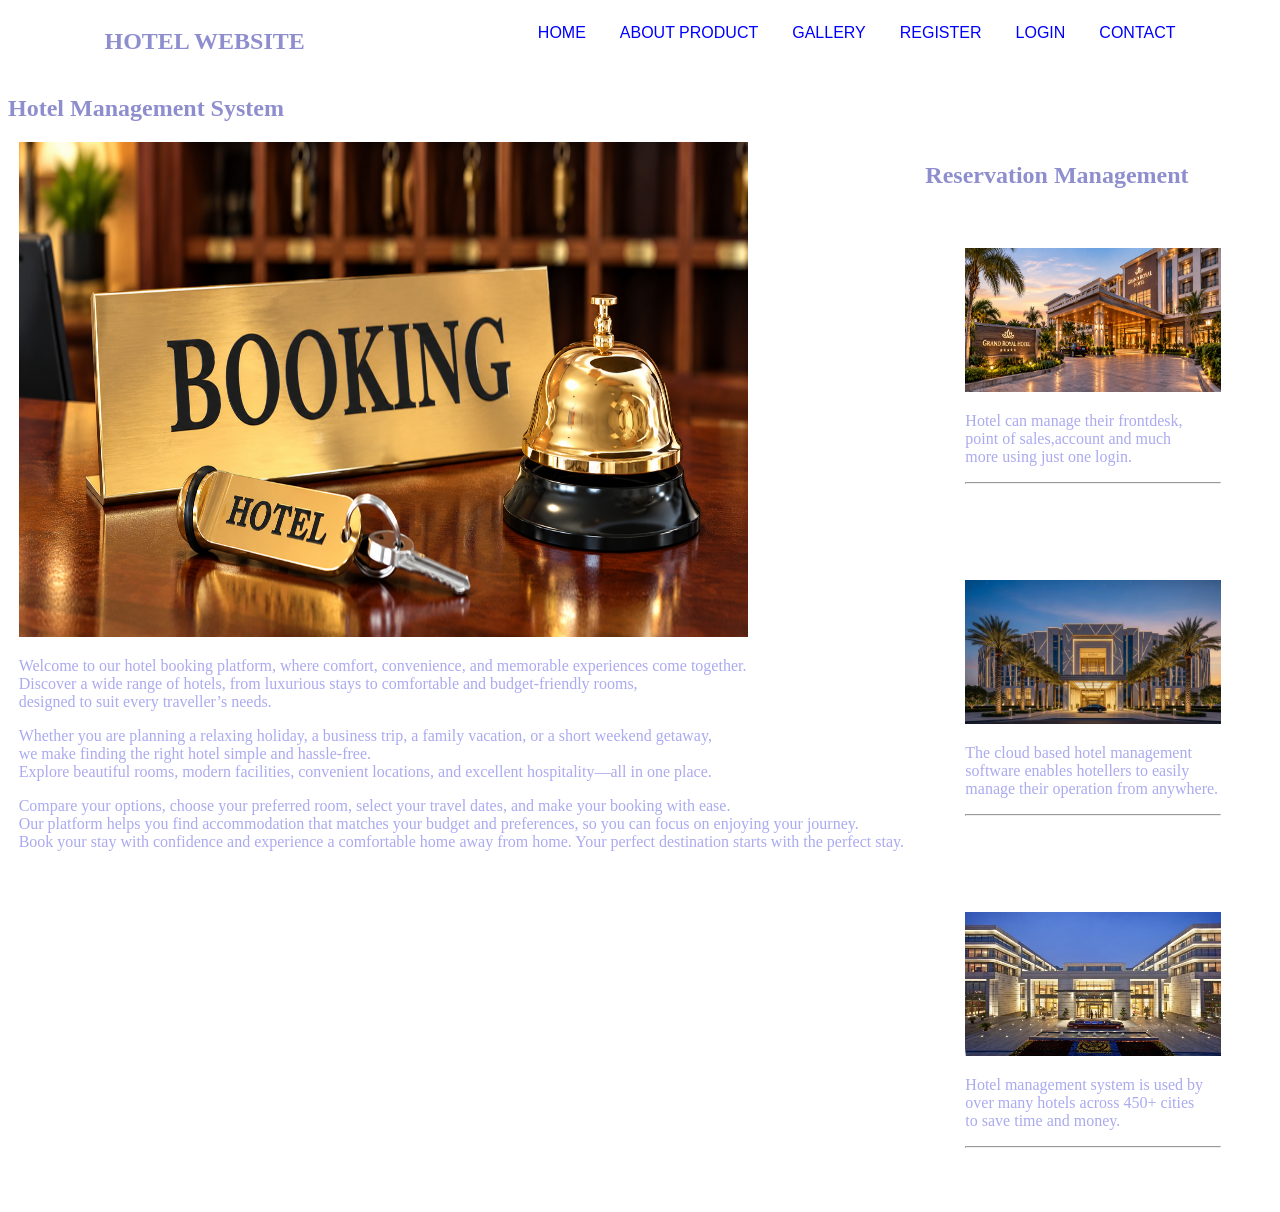
<file: index.html>
<!DOCTYPE html>
<html lang="en">

<head>
    <meta charset="UTF-8">
    <meta name="viewport" content="width=device-width, initial-scale=1.0">
    <title>project</title>
    <link rel="stylesheet" href="style.css">
</head>

<body>
    <header>
        <nav>
            <div>
                <h1 class="first">HOTEL WEBSITE</h1>
            </div>
            <div class="right">
                <ul>
                    <li>HOME</li>
                    <li>ABOUT PRODUCT</li>
                    <li>GALLERY</li>
                    <li>REGISTER</li>
                    <li>LOGIN</li>
                    <li>CONTACT</li>
                </ul>
            </div>
        </nav>
        <h2 class="fix">Hotel Management System</h2>
        <div class="section-two">
            <div class="left">
                <img src="./reception.png" alt="">
                <p>Welcome to our hotel booking platform, where comfort, convenience, and memorable experiences come
                    together. <br>Discover a wide range of hotels, from luxurious stays to comfortable and
                    budget-friendly rooms,<br> designed to suit every traveller’s needs.
                    <br>
                </p>
                <p>
                    Whether you are planning a relaxing holiday, a business trip, a family vacation, or a short weekend
                    getaway,<br> we make finding the right hotel simple and hassle-free. <br>
                    Explore beautiful rooms, modern facilities, convenient locations, and excellent hospitality—all in
                    one place.
                    <br>
                </p>
                <p>
                    Compare your options, choose your preferred room, select your travel dates, and make your booking
                    with ease. <br> Our platform helps you find accommodation that matches your budget and preferences,
                    so you can focus on enjoying your journey.
                    <br>

                    Book your stay with confidence and experience a comfortable home away from home. Your perfect
                    destination starts with the perfect stay.
                </p>
            </div>
            <div>

                <div>
                    <h2 class="sec">Reservation Management</h2>
                </div>
                <div class="side">
                    <img src="./image1.png" alt="">
                    <p>
                        Hotel can manage their frontdesk,<br>
                        point of sales,account and much <br>
                        more using just one login.
                        <hr>
                    </p>

                </div>
                <div class="side">
                    <img src="../image5.jpg" alt="">
                    <p>
                        The cloud based hotel management <br>
                        software enables hotellers to easily <br>
                        manage their operation from anywhere.
                        <hr>
                    </p>
                </div>
                <div class="side">
                    <img src="image4.jpg" alt="">
                    <p>
                        Hotel management system is used by <br>
                        over many hotels across 450+ cities <br>
                        to save time and money.
                        <hr>
                    </p>
                </div>

            </div>


    </header>
</body>

</html>
</file>
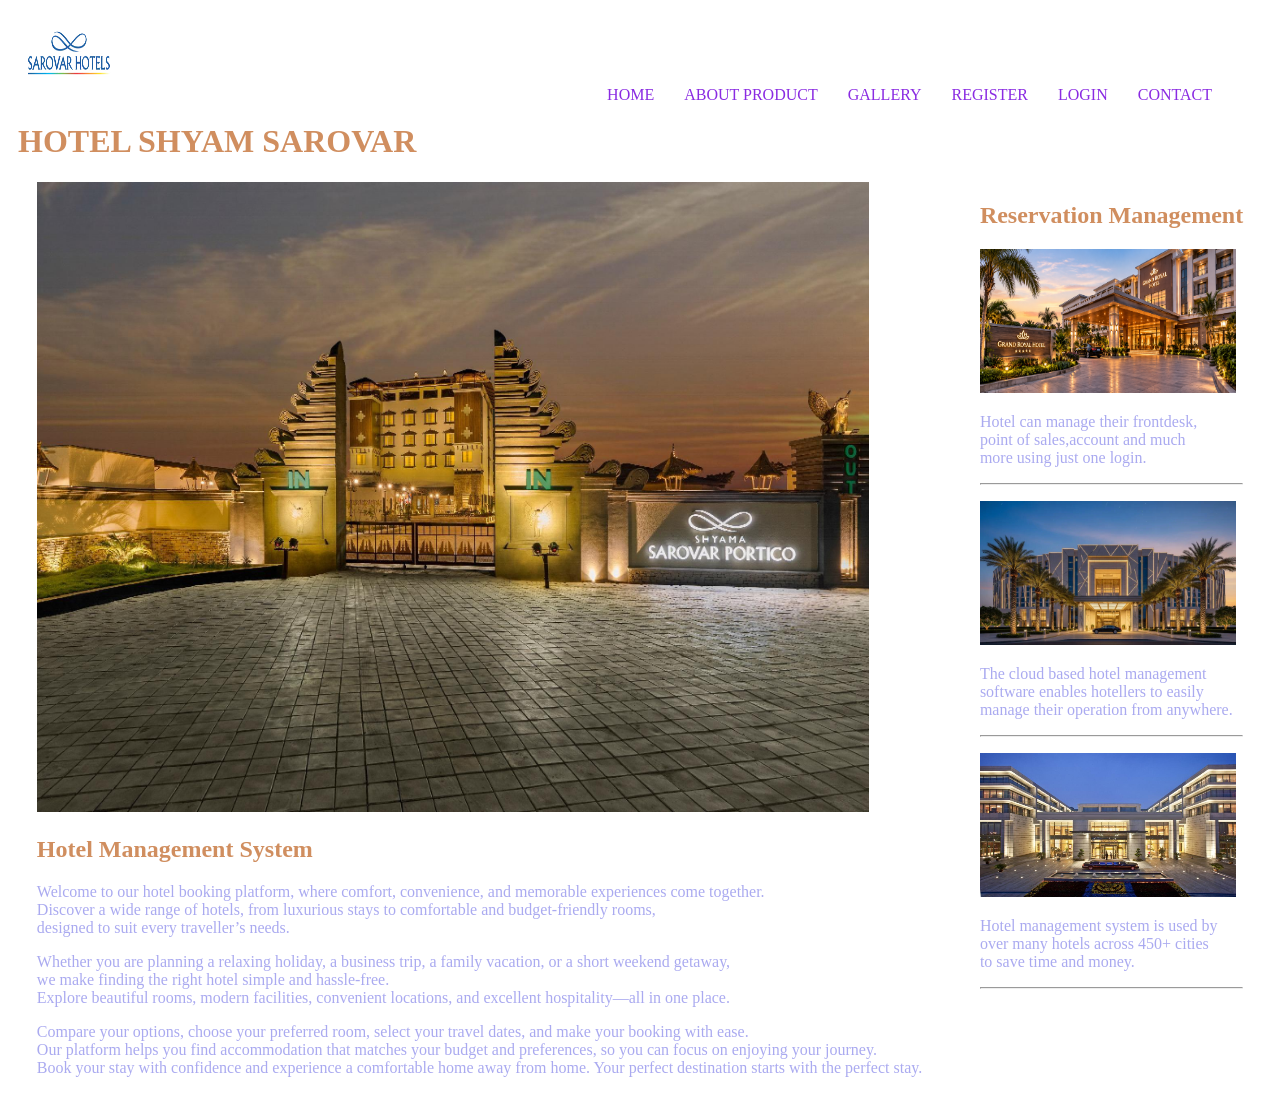
<file: sec.html>
<!DOCTYPE html>
<html lang="en">

<head>
    <meta charset="UTF-8">
    <meta name="viewport" content="width=device-width, initial-scale=1.0">
    <title>HOME</title>
    <link rel="stylesheet" href="sec.css">
</head>

<body>
    <header>
        
        <div class="main">
            <div class="first-class">
                <img src="./sarovar,png.avif" alt="">
                <h1>HOTEL SHYAM SAROVAR </h1>
            </div>
            <nav>
                <a href="#">HOME</a>
                <a href="#">ABOUT PRODUCT</a>
                <a href="#">GALLERY</a>
                <a href="#">REGISTER</a>
                <a href="#">LOGIN</a>
                <a href="#">CONTACT</a>
            </nav>
        </div>


        <div class="section-two">
            <div class="left">
                <img class="mid" src="./hotel - Copy.jpg" alt="">

                <div>
                    <h2>Hotel Management System</h2>
                </div>
                <p>Welcome to our hotel booking platform, where comfort, convenience, and memorable experiences come
                    together. <br>Discover a wide range of hotels, from luxurious stays to comfortable and
                    budget-friendly rooms,<br> designed to suit every traveller’s needs.
                    <br>
                </p>
                <p>
                    Whether you are planning a relaxing holiday, a business trip, a family vacation, or a short weekend
                    getaway,<br> we make finding the right hotel simple and hassle-free. <br>
                    Explore beautiful rooms, modern facilities, convenient locations, and excellent hospitality—all in
                    one place.
                    <br>
                </p>
                <p>
                    Compare your options, choose your preferred room, select your travel dates, and make your booking
                    with ease. <br> Our platform helps you find accommodation that matches your budget and preferences,
                    so you can focus on enjoying your journey.
                    <br>

                    Book your stay with confidence and experience a comfortable home away from home. Your perfect
                    destination starts with the perfect stay.
                </p>
            </div>
            <div>

                <div>
                    <h2 class="sec">Reservation Management</h2>
                </div>
                <div class="side">
                    <img src="./image1.png" alt="">
                    <p>
                        Hotel can manage their frontdesk,<br>
                        point of sales,account and much <br>
                        more using just one login.
                        <hr>
                    </p>

                </div>
                <div class="side">
                    <img src="../image5.jpg" alt="">
                    <p>
                        The cloud based hotel management <br>
                        software enables hotellers to easily <br>
                        manage their operation from anywhere.
                        <hr>
                    </p>
                </div>
                <div class="side">
                    <img src="image4.jpg" alt="">
                    <p>
                        Hotel management system is used by <br>
                        over many hotels across 450+ cities <br>
                        to save time and money.
                        <hr>
                    </p>
                </div>

            </div>



        </div>

    </header>
</body>

</html>
</file>
<file: style.css>
h1{
    color: rgb(142, 142, 207);
}
nav{
    display: flex;
    text-align: center;
    justify-content: space-around;
}
.right ul{
    display: flex;
    gap: 34px;
}
.right ul li{
    list-style: none;
    font-family: Arial, Helvetica, sans-serif;
    color: blue;
}
.left{
    size: 100%;
}
.left img{
    height: 55vh;
    width: 57vw;

}
h2{
   color: rgb(142, 142, 207); 
}
p{
    color: rgb(170, 170, 240);
}
.side img{
    height: 16vh;
    width: 20vw;

}

.section-two{
    display: flex;
    justify-content: space-around;
   
}
.side{
    padding: 40px;
}
</file>
<file: sec.css>
h1{
    color: rgb(208, 142, 95);
    
}
h2{
    color: rgb(208, 142, 95); 
}

.first-class{

    margin-left: 10px;
    text-decoration: none;

}
.first-class img{
    height:10vh;
    width: 8vw;
}
.main{
    display:flex;
    align-items: center;
    justify-content: space-between;
    text-decoration: none;

}
nav{
    display: flex;
    text-decoration: none;
    gap: 30px;
    margin-right: 60px;
    text-transform: uppercase;
}
nav a{
    text-decoration: none;
    color: blueviolet;
}
.mid {
height: 80vh;
width: 88vw;
}
.section-two{
    display: flex;
    justify-content: space-around;
}
.side img{
    height: 16vh;
    width: 20vw;
}
.left img{
    
height: 70vh;
width: 65vw;
}
   p{

      color: rgb(170, 170, 240);
   }
</file>
